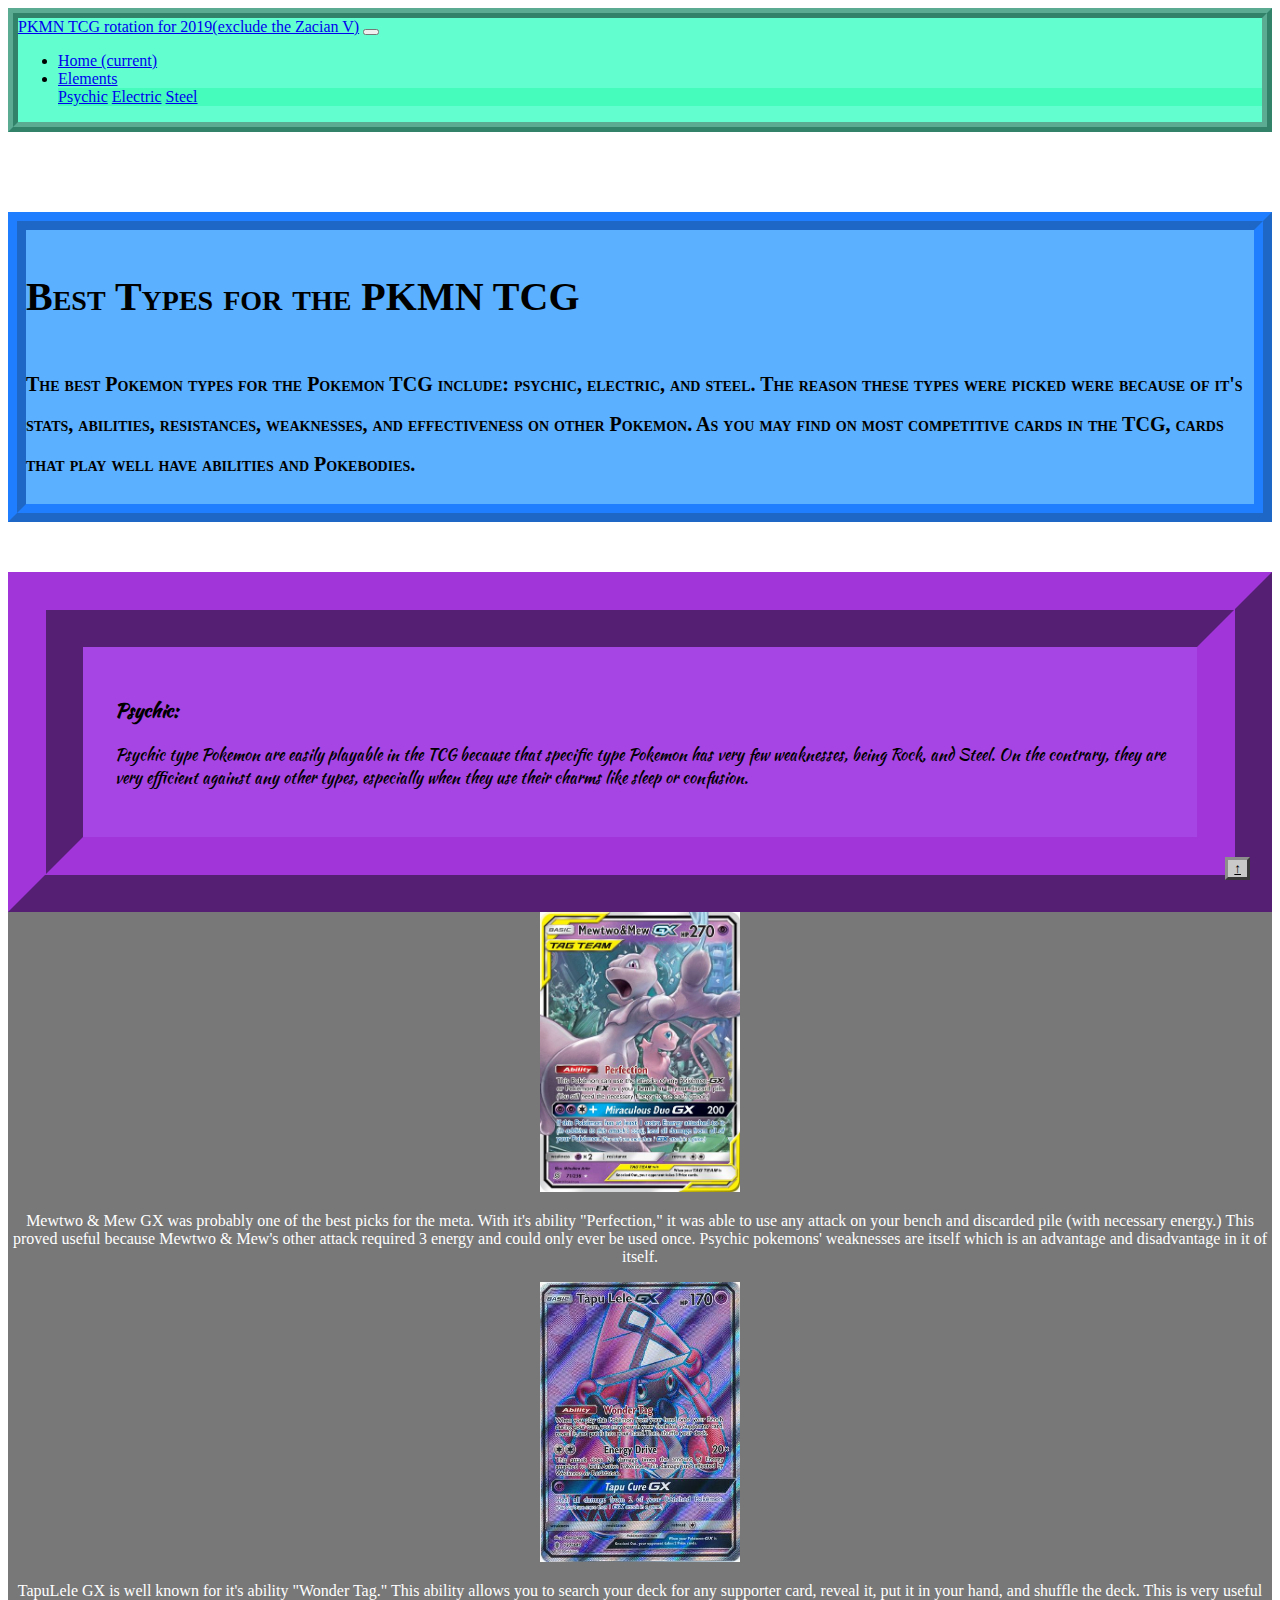
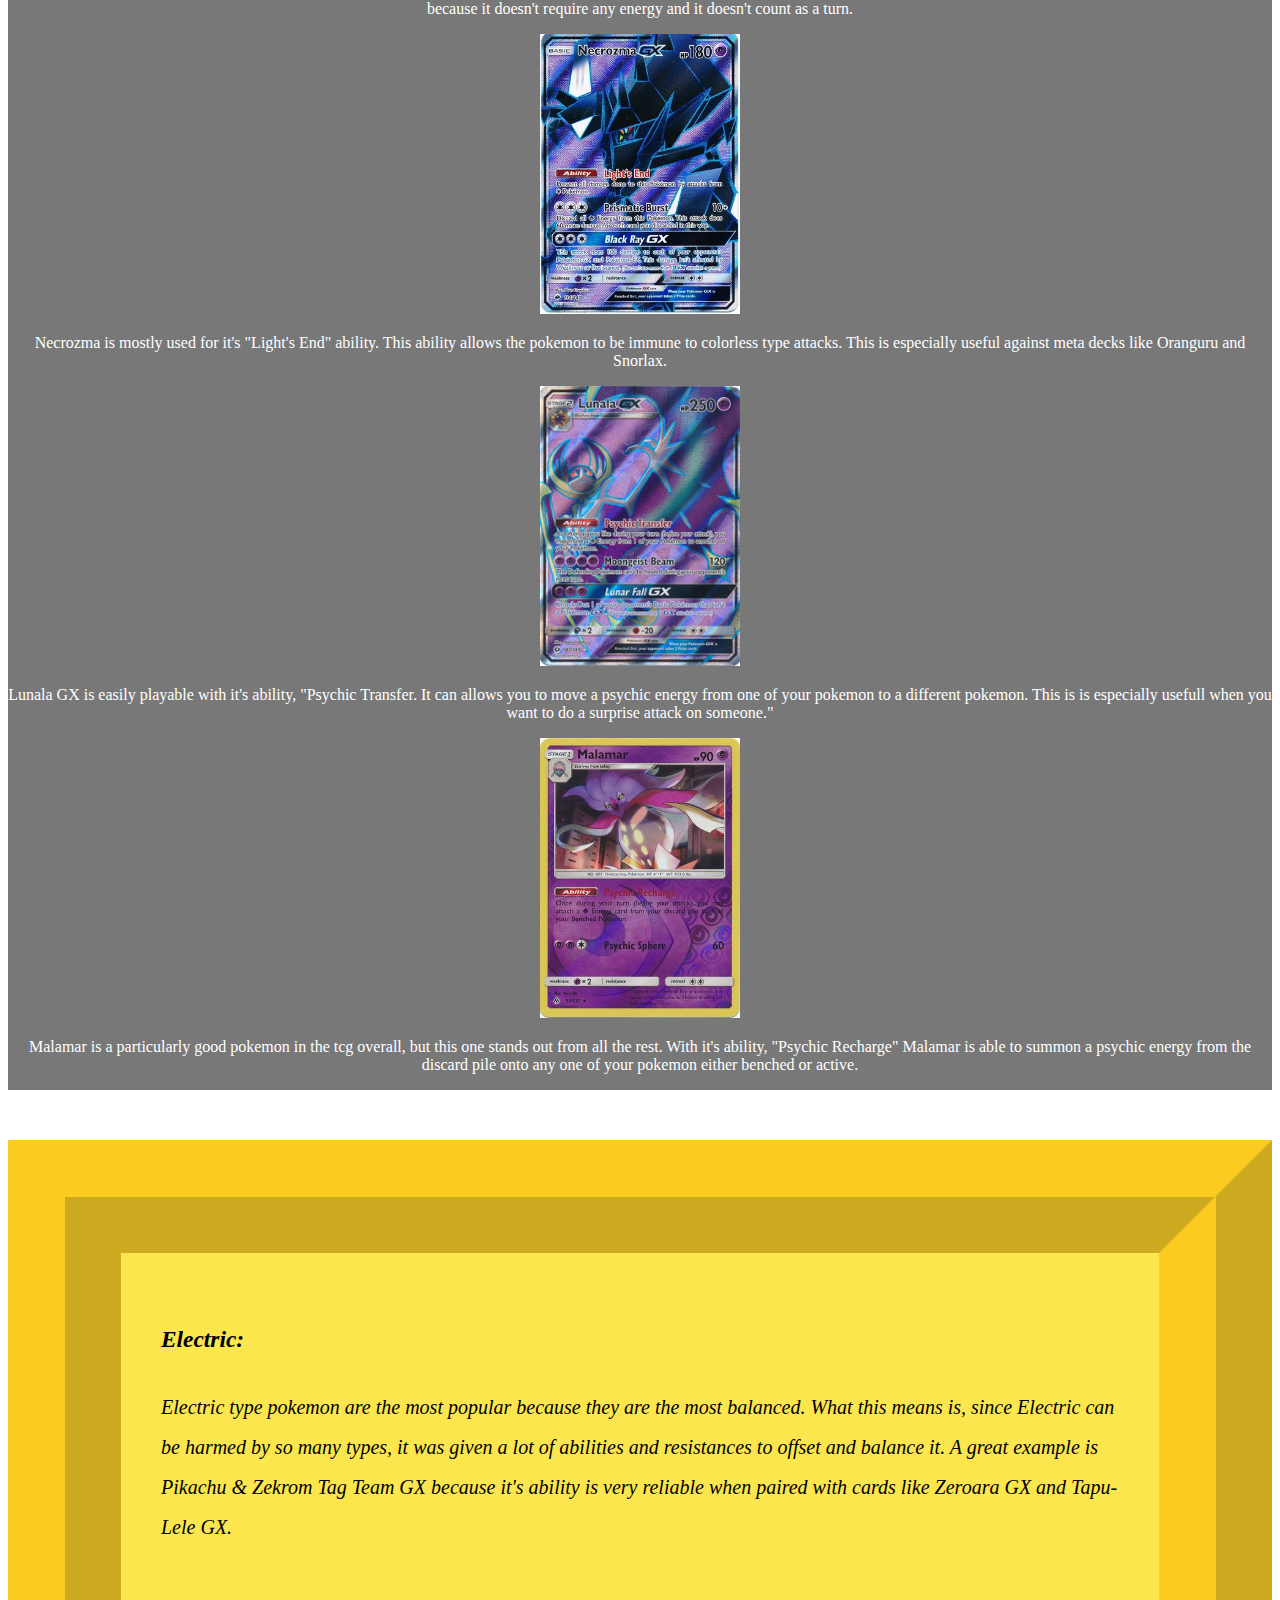
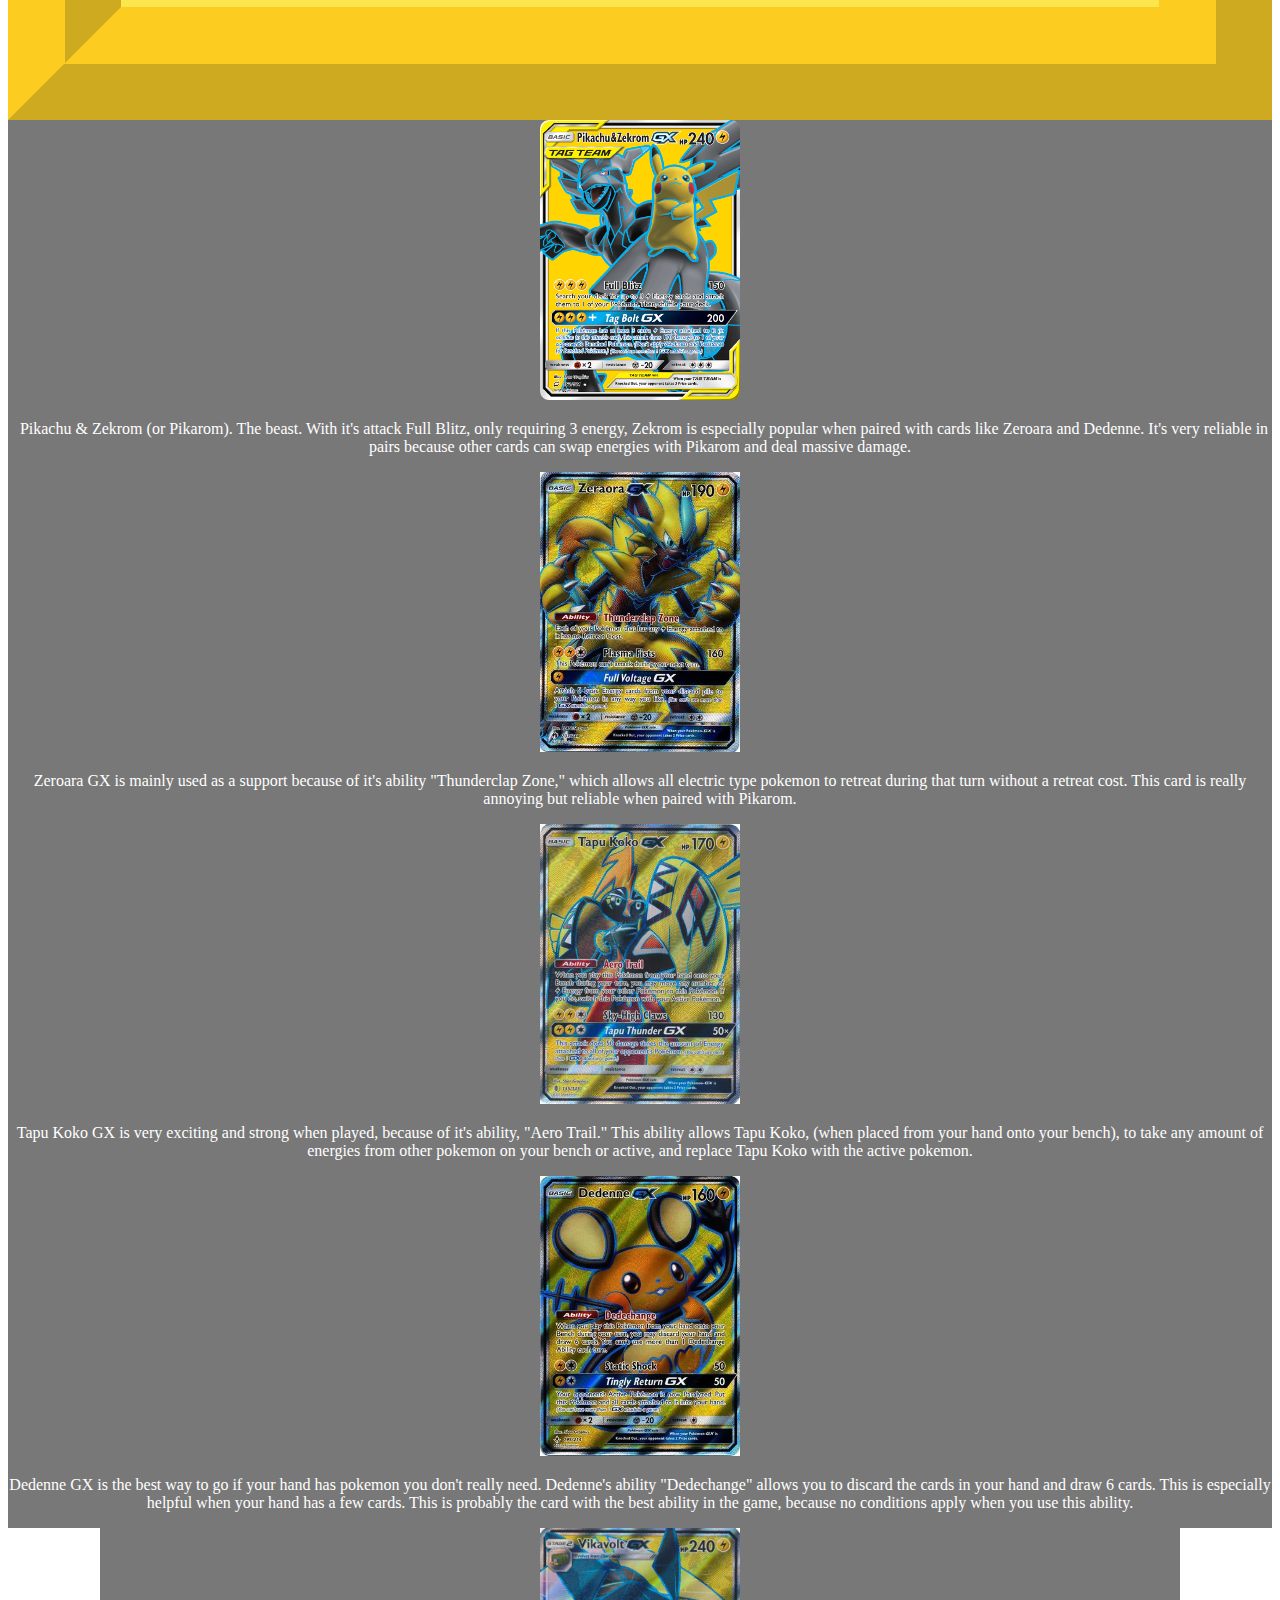
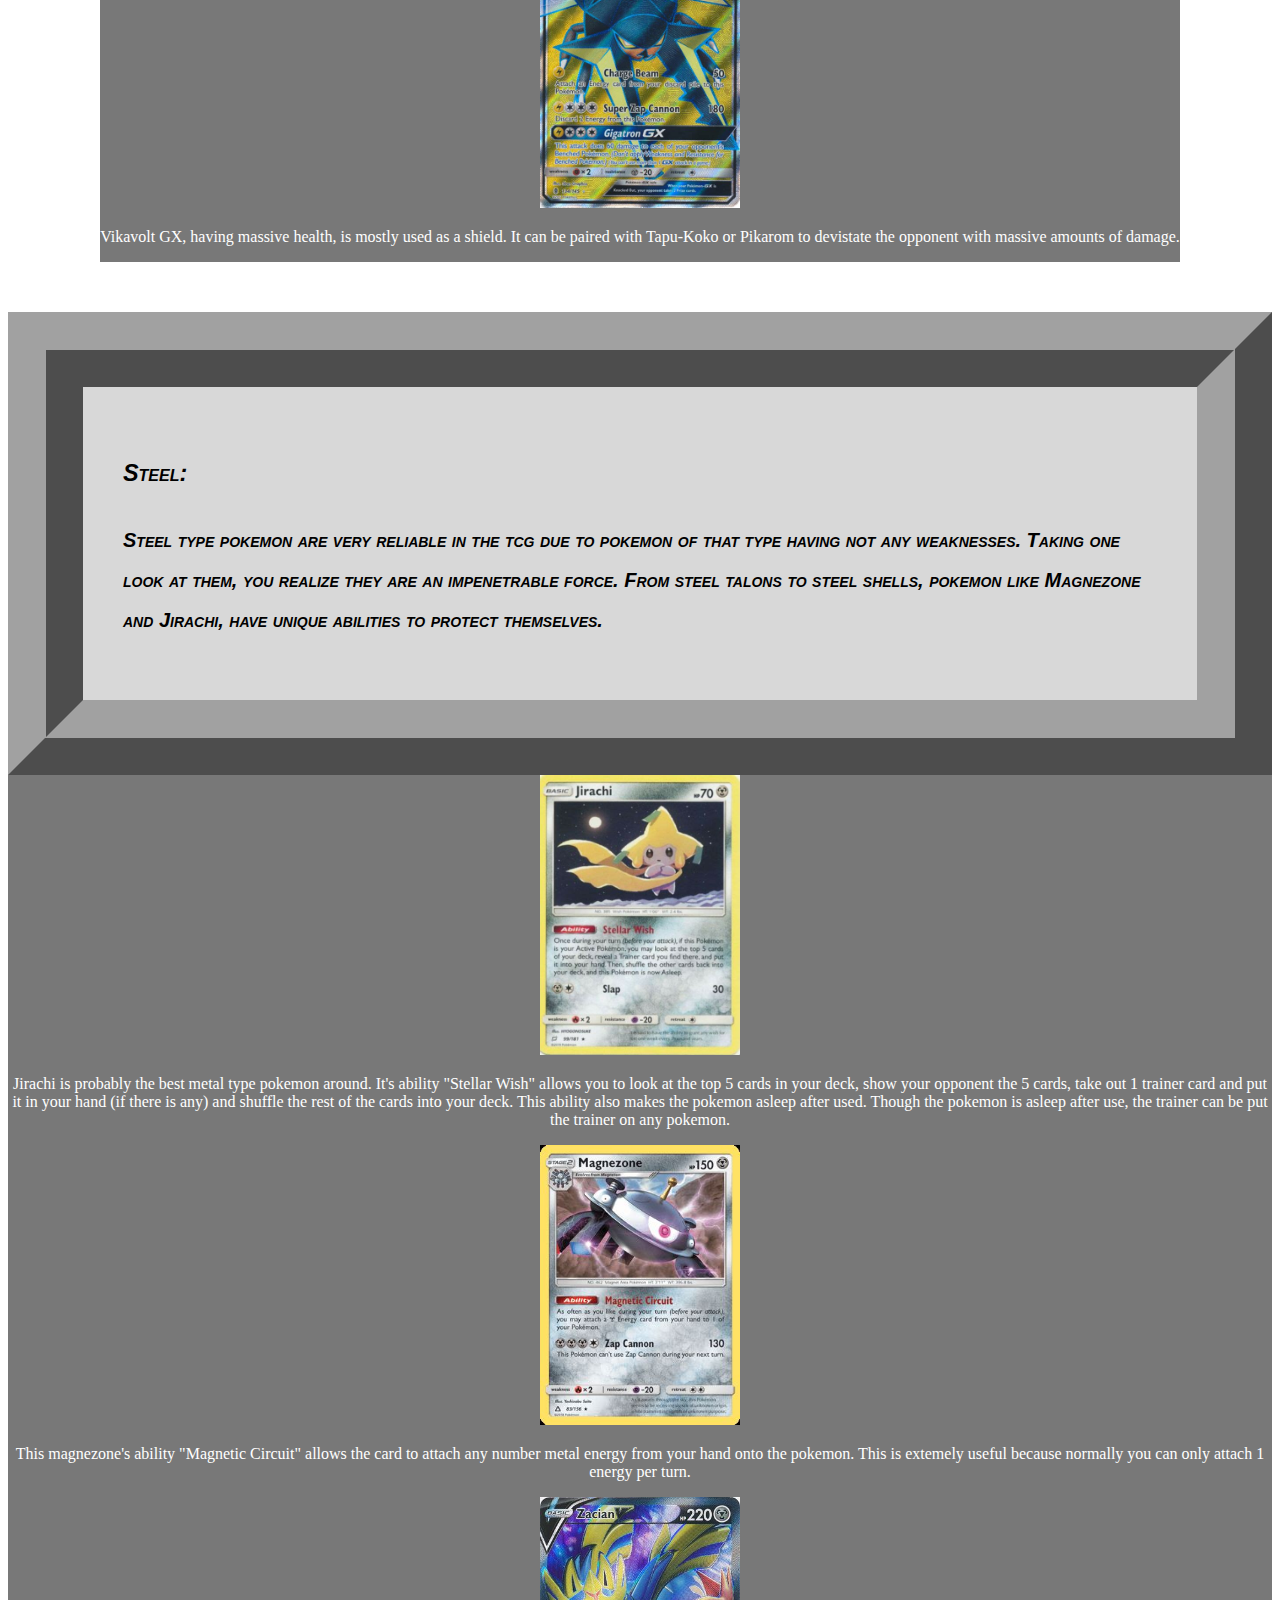
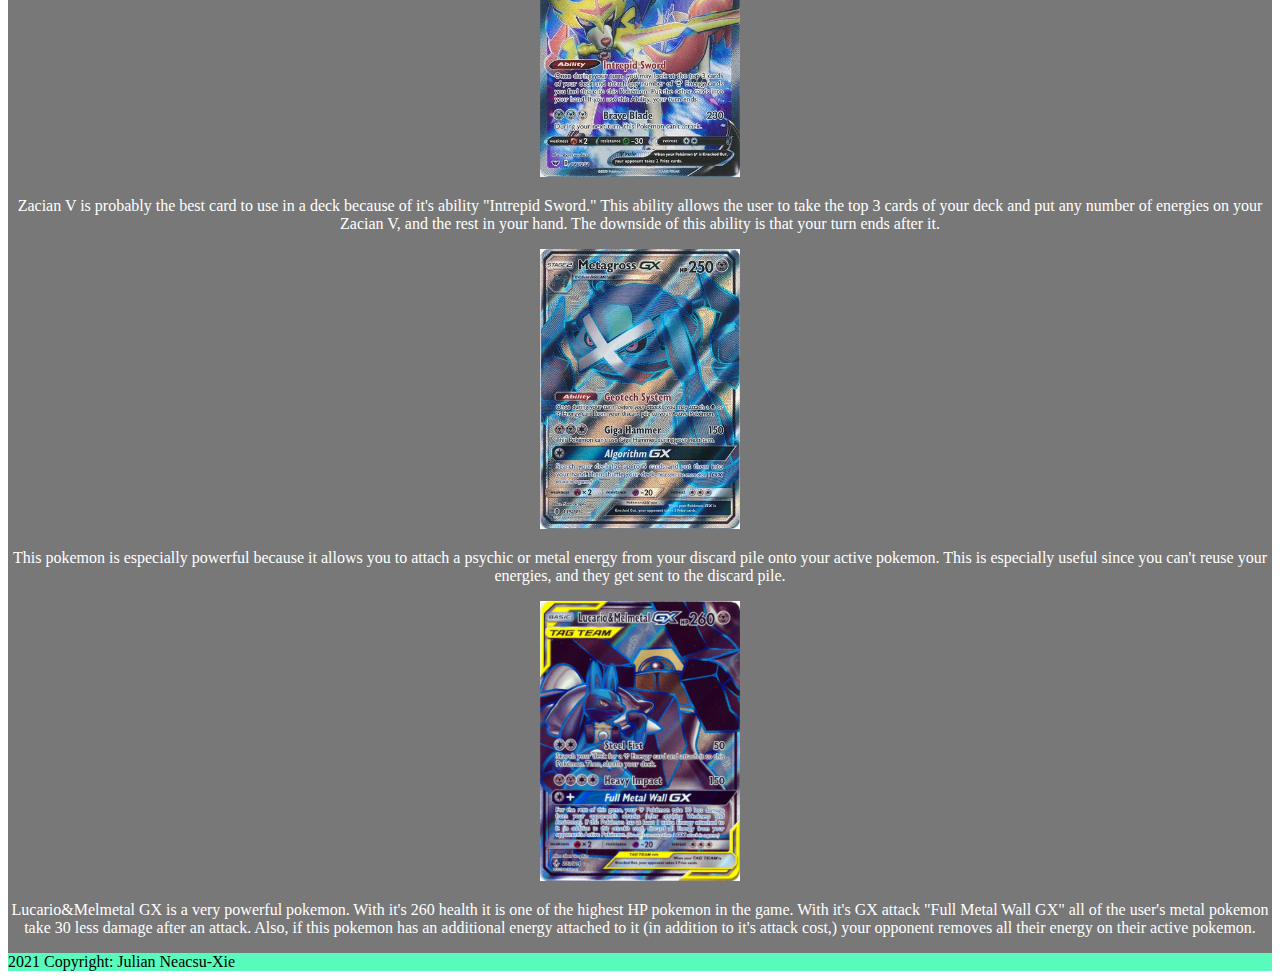
<file: index.html>
<!doctype html>
<html lang="en">

<head>
  <!-- Required meta tags -->
  <meta charset="utf-8">
  <meta name="viewport" content="width=device-width, initial-scale=1, shrink-to-fit=no">
  <link rel="stylesheet" href="https://stackpath.bootstrapcdn.com/bootstrap/4.5.0/css/bootstrap.min.css"
    integrity="sha384-9aIt2nRpC12Uk9gS9baDl411NQApFmC26EwAOH8WgZl5MYYxFfc+NcPb1dKGj7Sk" crossorigin="anonymous">
    <link href="https://fonts.googleapis.com/css2?family=Kaushan+Script&display=swap" rel="stylesheet">

  <link rel="stylesheet" href="stylesheet.css" type="text/css">
  <title>Pokemon Types Suited for the T.C.G.</title>
  <style>
    



  </style>
</head>
<body id="bootstrap-override-body" >
  <nav class="navbar navbar-expand-lg navbar-light" id="header">
    <a class="navbar-brand" href="#">PKMN TCG rotation for 2019(exclude the Zacian V)</a>
    <button class="navbar-toggler" type="button" data-toggle="collapse" data-target="#navbarSupportedContent"
      aria-controls="navbarSupportedContent" aria-expanded="false" aria-label="Toggle navigation">
      <span class="navbar-toggler-icon"></span>
    </button>
    <div class="collapse navbar-collapse" id="navbarSupportedContent">
      <ul class="navbar-nav mr-auto">
        <li class="nav-item active">
          <a class="nav-link" href="#">Home <span class="sr-only">(current)</span></a>
        </li>

            <li class="nav-item dropdown">
              <a class="nav-link dropdown-toggle" href="#" id="navbarDropdown" role="button" data-toggle="dropdown" aria-haspopup="true" aria-expanded="false">
                Elements
              </a>
              <div class="dropdown-menu" aria-labelledby="navbarDropdown">
                <a class="dropdown-item" href="#psychic">Psychic</a>
                <a class="dropdown-item" href="#electric">Electric</a>
                <a class="dropdown-item" href="#steel">Steel</a>
              </div>
            </li> 
    

  
      </ul>
      
    </div>
  </nav>
  <div class="container">
    <div id="Title" id="top">
      <h1>Best Types for the PKMN TCG</h1>
      <p>The best Pokemon types for the Pokemon TCG include: psychic, electric, and steel.
        The reason these types were picked were because of it's stats, abilities, resistances, weaknesses, and
        effectiveness on other Pokemon. As you may find on most competitive cards in the TCG, cards that play well
        have abilities and Pokebodies.
      </p>
    </div>
    <div id="psychic">
      <h3>Psychic:</h3>
      <p>Psychic type Pokemon are easily playable in the TCG because that specific type Pokemon has very few weaknesses,
        being Rock,
        and Steel. On the contrary, they are very efficient against any other types, especially when they use
        their charms like sleep or confusion.
      </p>
    </div>
    <div class="imagecenter">
      <div class="image-card">
        <a href="CardPages/Mewtwo&MewGXCardPage.html" target="_blank" ><img id="psychic_image" src="images/Mewtwo&MewGX.jpg" alt="Mewtwo&MewGX" width="200" height="280"></a> 
        <p>
          Mewtwo & Mew GX was probably one of the best picks for the meta. With it's ability
          "Perfection," it was able to use any attack on your bench and discarded pile (with necessary energy.) 
          This proved useful because Mewtwo & Mew's other attack required 3 energy and could only ever be used once. 
          Psychic pokemons' weaknesses are itself which is an advantage and disadvantage in it of itself.
        </p>
      </div>
      <div class="image-card">
        <a href="images/TapuLeleGX.jpg" target="_blank" ><img id="psychic_image" src="images/TapuLeleGX.jpg" alt="TapuLeleGX" width="200" height="280"></a> 
        <p>
          TapuLele GX is well known for it's ability "Wonder Tag." This ability allows you to search your deck for any supporter card,
          reveal it, put it in your hand, and shuffle the deck. This is very useful because it doesn't require any energy and it doesn't count 
          as a turn.
        </p>
      </div>
      <div class="image-card">
        <a href="images/NecrozmaGX.jpg" target="_blank" ><img id="psychic_image" src="images/NecrozmaGX.jpg" alt="NecrozmaGX" width="200" height="280"></a>
        <p>Necrozma is mostly used for it's "Light's End" ability. This ability allows
          the pokemon to be immune to colorless type attacks. This is especially useful 
          against meta decks like Oranguru and Snorlax.
        </p>   
      </div>
      <div class="image-card">
        <a href="images/LunalaGX.jpeg" target="_blank" ><img id="psychic_image" src="images/LunalaGX.jpeg" alt="LunalaGX" width="200" height="280"></a> 
        <p>Lunala GX is easily playable with it's ability, "Psychic Transfer. It can allows
          you to move a psychic energy from one of your pokemon to a different pokemon. This is 
          is especially usefull when you want to do a surprise attack on someone."</p>   
      </div>
      <div class="image-card">
        <a href="images/Malamar.jpg" target="_blank" ><img id="psychic_image" src="images/Malamar.jpg" alt="Malamar" width="200" height="280"></a> 
        <p>Malamar is a particularly good pokemon in the tcg overall, but this one stands out 
          from all the rest. With it's ability, "Psychic Recharge" Malamar is able to summon a psychic 
          energy from the discard pile onto any one of your pokemon either benched or active.
        </p>   
      </div>
    </div>  

    <div id="electric">
      <h3>Electric:</h3>
      <p>Electric type pokemon are the most popular because they are the most balanced. What this means is,
        since Electric can be harmed by so many types, it was given a lot of abilities and resistances to
        offset and balance it. A great example is Pikachu & Zekrom Tag Team GX because it's ability is very reliable when paired with
        cards like Zeroara GX and Tapu-Lele GX.
      </p>
    </div>
    <div class="imagecenter">
      <div class="image-card">
        <a href="images/PikachuZekromGX.jpeg" target="_blank" ><img id="electric_image" src="images/PikachuZekromGX.jpeg" alt="Pikachu-Zekrom-GX" width="200" height="280"></a> 
        <p>&nbsp; Pikachu & Zekrom (or Pikarom). The beast. With it's attack Full Blitz, only requiring 3 energy,
          Zekrom is especially popular when paired with cards like Zeroara and Dedenne. It's
        very reliable in pairs because other cards can swap energies with Pikarom and deal massive damage.</p>
      </div>
      <div class="image-card">
        <a href="images/ZeroaraGXfa.jpg" target="_blank" ><img id="electric_image" src="images/ZeroaraGXfa.jpg" alt="ZeraoraGXfa" width="200" height="280"></a>
        <p> Zeroara GX is mainly used as a support because of it's ability "Thunderclap Zone," which allows 
          all electric type pokemon to retreat during that turn without a retreat cost. This card is really annoying but reliable
          when paired with Pikarom.
        </p>
      </div>
      <div class="image-card">
        <a href="images/TapuKokoGX.jpeg" target="_blank" ><img id="electric_image" src="images/TapuKokoGX.jpeg" alt="TapuKokoGX" width="200" height="280"></a>
        <p>Tapu Koko GX is very exciting and strong when played, because of it's ability,
          "Aero Trail." This ability allows Tapu Koko, (when placed from your hand onto your bench), to take any amount of energies
          from other pokemon on your bench or active, and replace Tapu Koko with the active pokemon.
        </p>
      </div>
      <div class="image-card">
        <a href="images/DedenneGX.jpg" target="_blank" ><img id="electric_image" src="images/DedenneGX.jpg" alt="DedenneGX" width="200" height="280"></a> 
        <p>Dedenne GX is the best way to go if your hand has pokemon you don't really need. Dedenne's ability
          "Dedechange" allows you to discard the cards in your hand and draw 6 cards. This is especially helpful when 
          your hand has a few cards. This is probably the card with the best ability in the game, because no conditions apply
          when you use this ability.
        </p>
      </div>
      <div class="image-card">
        <a href="images/VikavoltGX.jpeg" target="_blank" ><img id="electric_image" src="images/VikavoltGX.jpeg" alt="VikavoltGX" width="200" height="280"></a> 
        <p>Vikavolt GX, having massive health, is mostly used as a shield.
          It can be paired with Tapu-Koko or Pikarom to devistate the opponent with massive amounts of damage.
        </p> 
      </div>
    </div>
    <div id="steel">
      <h3>Steel:</h3>
      <p>Steel type pokemon are very reliable in the tcg due to pokemon of that type having not any weaknesses.
        Taking one look at them,
        you realize they are an impenetrable force. From steel talons to steel shells, pokemon like Magnezone
        and Jirachi, have unique abilities
        to protect themselves.
      </p>
    </div>
    <div class="imagecenter">
      <div class="image-card">
        <a href="images/Jirachi Card.jpeg" target="_blank" ><img id="steel_image" src="images/Jirachi Card.jpeg" alt="Jirachi" width="200" height="280"></a> 
        <p>Jirachi is probably the best metal type pokemon around. It's ability "Stellar Wish" allows
          you to look at the top 5 cards in your deck, show your opponent the 5 cards, take out 1 trainer card and put it in your hand
          (if there is any) and shuffle the rest of the cards into your deck. This ability also makes the pokemon
          asleep after used. Though the pokemon is asleep after use, the trainer can be put the trainer on any pokemon. 
        </p>
      </div>
      <div class="image-card">
        <a href="images/Magnezone Card.jpg" target="_blank" ><img id="steel_image" src="images/Magnezone Card.jpg" alt="Magnezone" width="200" height="280"></a> 
        <p>This magnezone's ability "Magnetic Circuit" allows the card to attach any number metal energy 
          from your hand onto the pokemon. This is extemely useful because normally you can only attach 1
          energy per turn. 
        </p>
      </div>
      <div class="image-card">
        <a href="images/ZacianV.jpg" target="_blank" ><img id="steel_image" src="images/ZacianV.jpg" alt="ZacianV" width="200" height="280"></a> 
        <p>Zacian V is probably the best card to use in a deck because of it's ability
          "Intrepid Sword." This ability allows the user to take the top 3 cards of your deck
          and put any number of energies on your Zacian V, and the rest in your hand. The downside of 
          this ability is that your turn ends after it.
        </p>
      </div>
      <div class="image-card">
        <a href="images/MetagrossGX.jpg" target="_blank" ><img id="steel_image" src="images/MetagrossGX.jpg" alt="MetagrossGX" width="200" height="280"></a> 
        <p>This pokemon is especially powerful because it allows you to attach a psychic or metal
          energy from your discard pile onto your active pokemon. This is especially useful since you can't 
          reuse your energies, and they get sent to the discard pile.
        </p>
      </div>
      <div class="image-card">
        <a href="images/Lucario&MelmetalGX.jpg" target="_blank" ><img id="steel_image" src="images/Lucario&MelmetalGX.jpg" alt="Lucario" width="200" height="280"></a>
        <p>Lucario&Melmetal GX is a very powerful pokemon. With it's 260 health it is one of the highest HP pokemon in the game. 
          With it's GX attack "Full Metal Wall GX" all of the user's metal pokemon take 30 less damage after an attack. Also, if 
          this pokemon has an additional energy attached to it (in addition to it's attack cost,) your opponent removes all their energy 
          on their active pokemon.  
        </p>
      </div>
    </div>
  </div>
  <button id="myBtn"><a href="#top">&uparrow;</a></button>
  <footer class="page-footer font-small">
    <div class="footer-copyright text-center py-3"> 2021 Copyright:
      Julian Neacsu-Xie
    </div>
  </footer>

  <!-- jQuery first, then Popper.js, then Bootstrap JS -->
  <script src="script.js"></script>
  <script src="https://code.jquery.com/jquery-3.5.1.slim.min.js"
    integrity="sha384-DfXdz2htPH0lsSSs5nCTpuj/zy4C+OGpamoFVy38MVBnE+IbbVYUew+OrCXaRkfj"
    crossorigin="anonymous"></script>
  <script src="https://cdn.jsdelivr.net/npm/popper.js@1.16.0/dist/umd/popper.min.js"
    integrity="sha384-Q6E9RHvbIyZFJoft+2mJbHaEWldlvI9IOYy5n3zV9zzTtmI3UksdQRVvoxMfooAo"
    crossorigin="anonymous"></script>
  <script src="https://stackpath.bootstrapcdn.com/bootstrap/4.5.0/js/bootstrap.min.js"
    integrity="sha384-OgVRvuATP1z7JjHLkuOU7Xw704+h835Lr+6QL9UvYjZE3Ipu6Tp75j7Bh/kR0JKI"
    crossorigin="anonymous"></script>
</body>
</file>
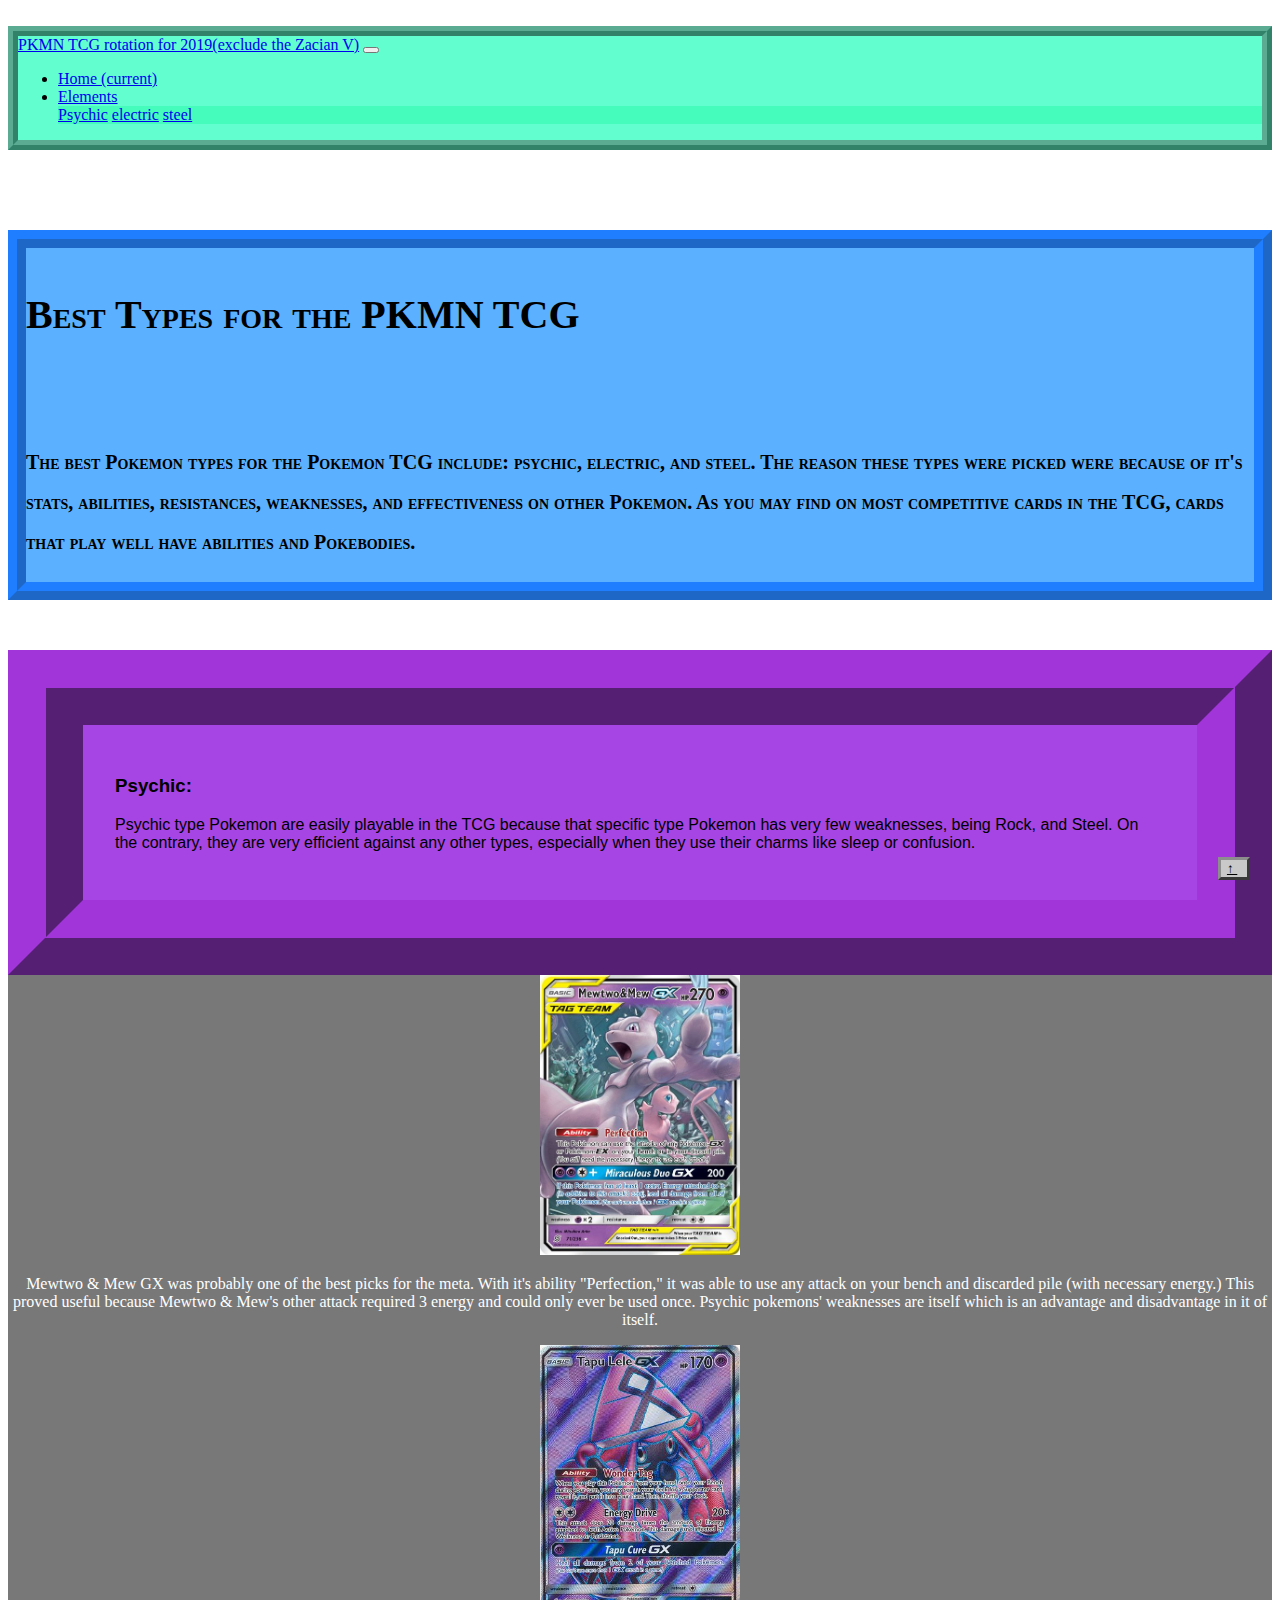
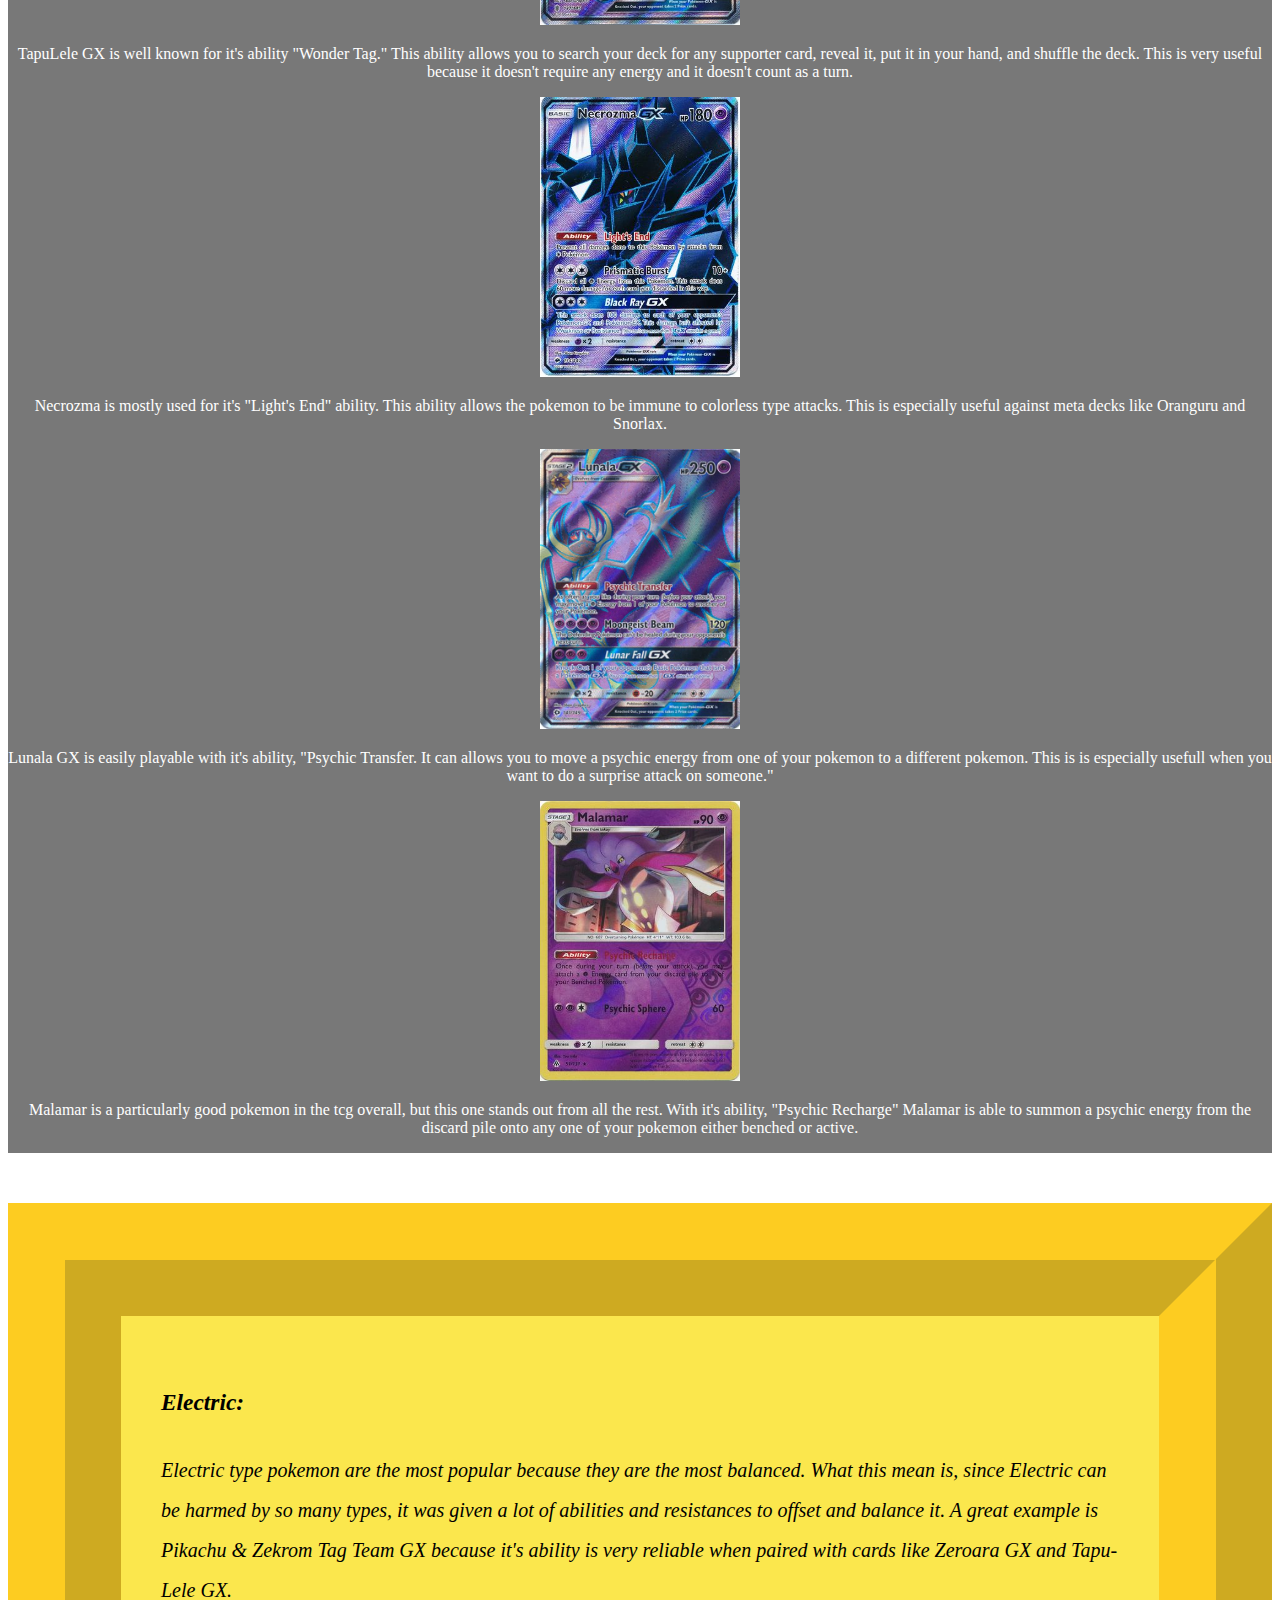
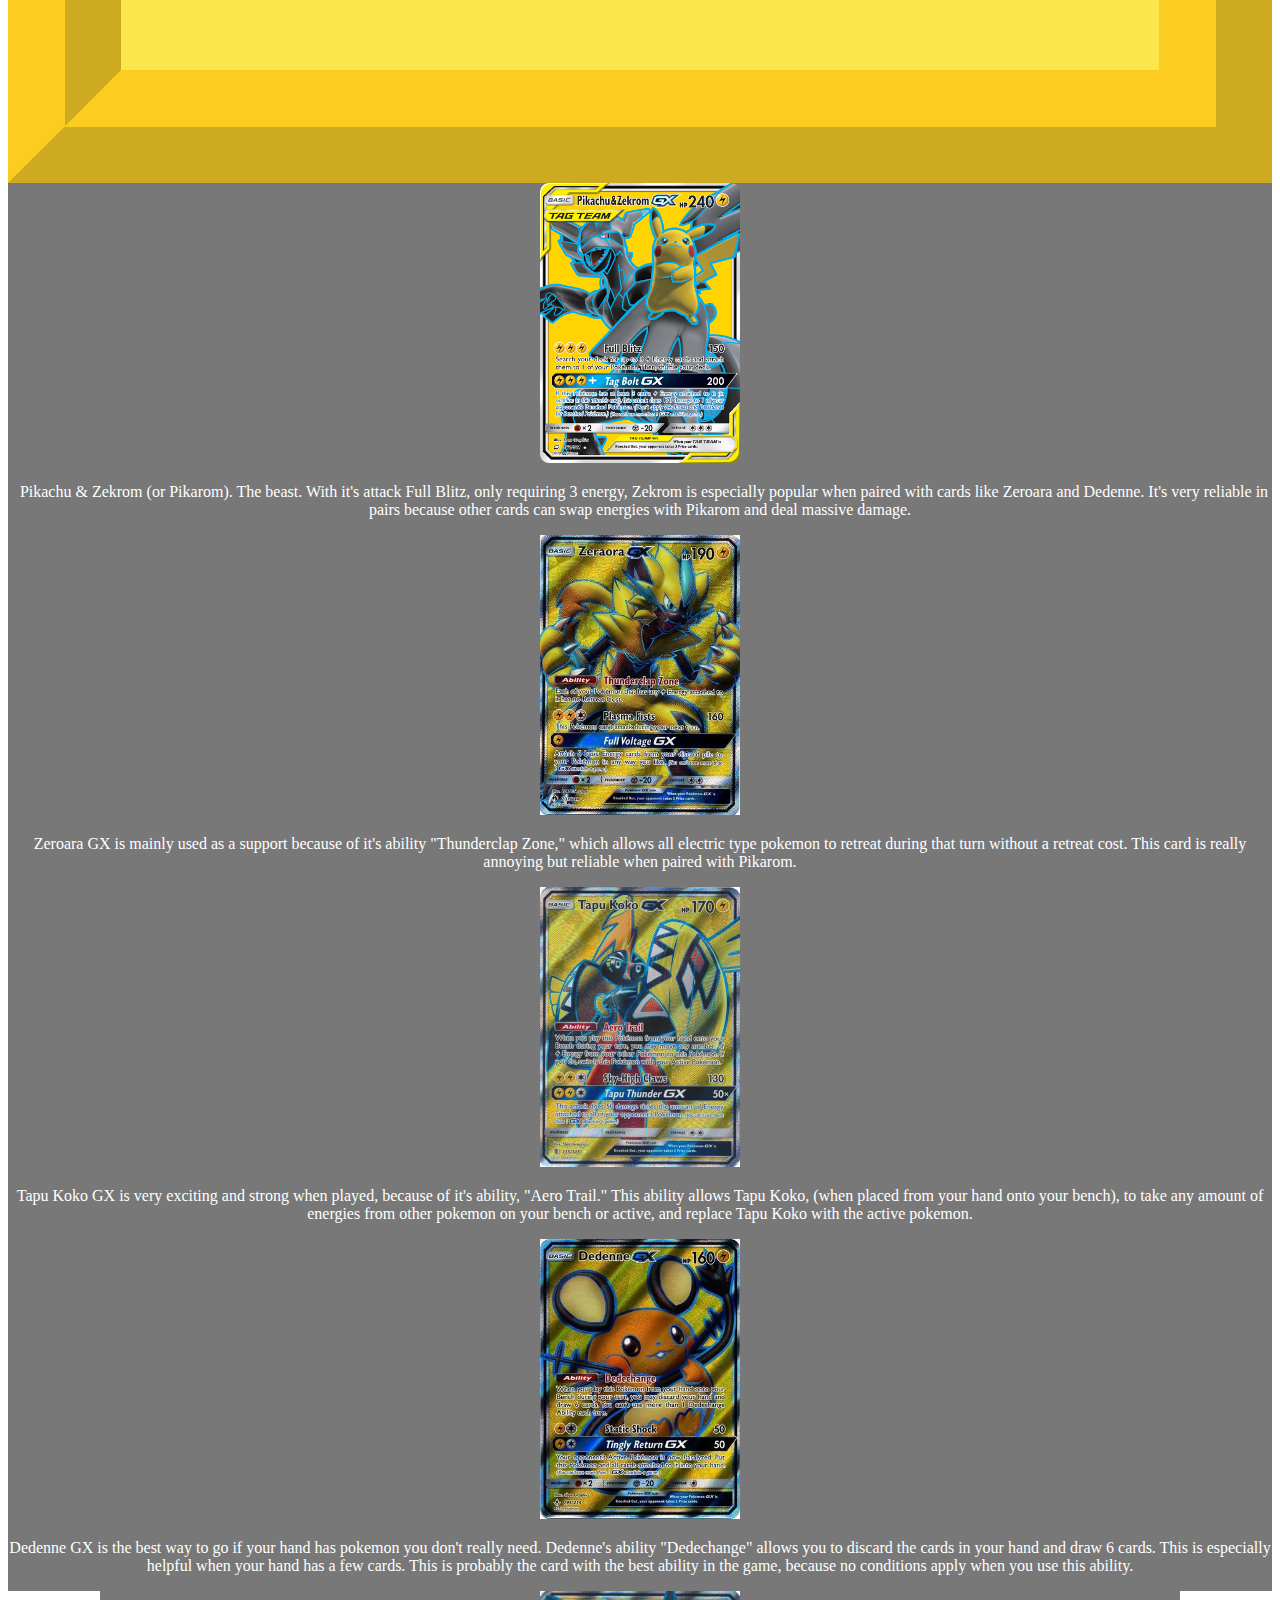
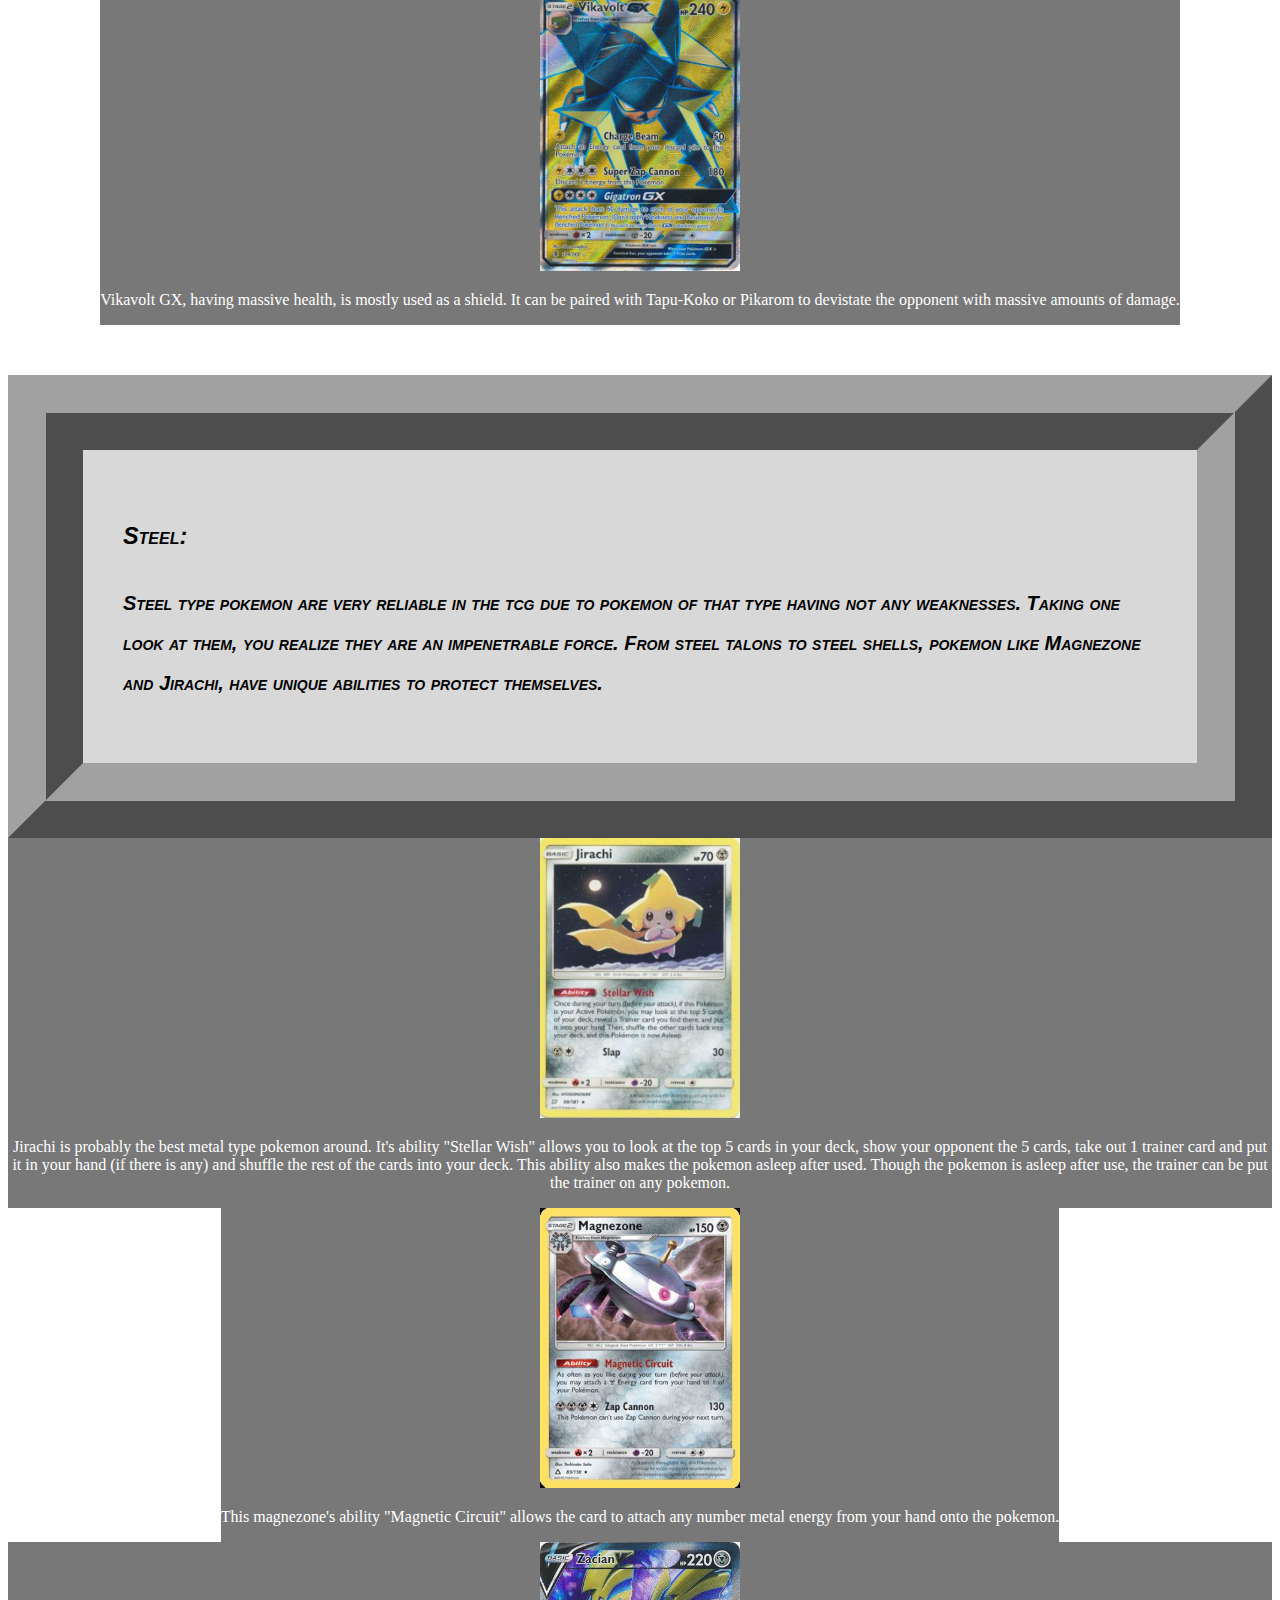
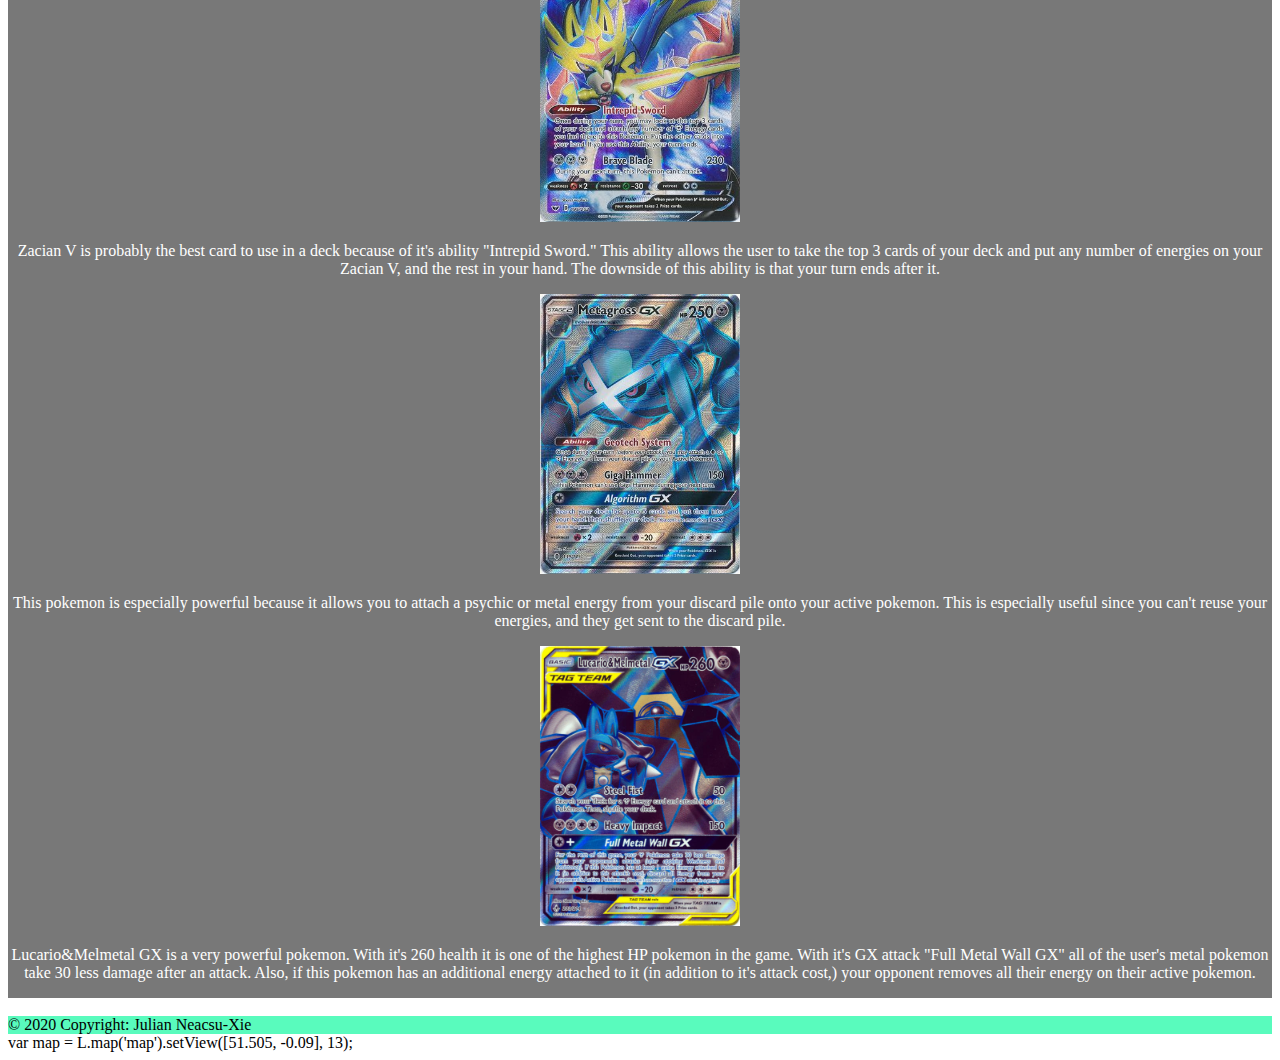
<file: Pokemon-stuff.html>
<!doctype html>
<html lang="en">

<head>
  <!-- Required meta tags -->
  <meta charset="utf-8">
  <meta name="viewport" content="width=device-width, initial-scale=1, shrink-to-fit=no">
  <link rel="stylesheet" href="https://stackpath.bootstrapcdn.com/bootstrap/4.5.0/css/bootstrap.min.css"
    integrity="sha384-9aIt2nRpC12Uk9gS9baDl411NQApFmC26EwAOH8WgZl5MYYxFfc+NcPb1dKGj7Sk" crossorigin="anonymous">
  <link rel="stylesheet" href="stylesheet.css" type="text/css"> 
  <title>Pokemon Types Suited for the T.C.G.</title>
</head>

<body id="bootstrap-override-body" >
  <nav class="navbar navbar-expand-lg navbar-light"  id="top">
    <a class="navbar-brand" href="#">PKMN TCG rotation for 2019(exclude the Zacian V)</a>
    <button class="navbar-toggler" type="button" data-toggle="collapse" data-target="#navbarSupportedContent"
      aria-controls="navbarSupportedContent" aria-expanded="false" aria-label="Toggle navigation">
      <span class="navbar-toggler-icon"></span>
    </button>

    <div class="collapse navbar-collapse" id="navbarSupportedContent">
      <ul class="navbar-nav mr-auto">
        <li class="nav-item active">
          <a class="nav-link" href="#">Home <span class="sr-only">(current)</span></a>
        </li>

            <li class="nav-item dropdown">
              <a class="nav-link dropdown-toggle" href="#" id="navbarDropdown" role="button" data-toggle="dropdown" aria-haspopup="true" aria-expanded="false">
                Elements
              </a>
              <div class="dropdown-menu" aria-labelledby="navbarDropdown">
                <a class="dropdown-item" href="#psychic">Psychic</a>
                <a class="dropdown-item" href="#electric">electric</a>
                <a class="dropdown-item" href="#steel">steel</a>
              </div>
            </li> 
    

  
      </ul>
      
    </div>
  </nav>
  <div class="container">
    <div id="Title">
      <h1>Best Types for the PKMN TCG</h1> 
      <p>The best Pokemon types for the Pokemon TCG include: psychic, electric, and steel.
        The reason these types were picked were because of it's stats, abilities, resistances, weaknesses, and
        effectiveness on other Pokemon. As you may find on most competitive cards in the TCG, cards that play well
        have abilities and Pokebodies.
      </p>
    </div>
    <div id="psychic">
      <h3>Psychic:</h3>
      <p>Psychic type Pokemon are easily playable in the TCG because that specific type Pokemon has very few weaknesses,
        being Rock,
        and Steel. On the contrary, they are very efficient against any other types, especially when they use
        their charms like sleep or confusion.
      </p>
    </div>
    <div class="imagecenter">
      <div class="image-card">
        <img src="images/Mewtwo&MewGX.jpg" alt="Mewtwo&MewGX" width="200" height="280">
        <p>
          Mewtwo & Mew GX was probably one of the best picks for the meta. With it's ability
          "Perfection," it was able to use any attack on your bench and discarded pile (with necessary energy.) 
          This proved useful because Mewtwo & Mew's other attack required 3 energy and could only ever be used once. 
          Psychic pokemons' weaknesses are itself which is an advantage and disadvantage in it of itself.
        </p>
      </div>
      <div class="image-card">
        <img src="images/TapuLeleGX.jpg" alt="TapuLeleGX" width="200" height="280">
        <p>
          TapuLele GX is well known for it's ability "Wonder Tag." This ability allows you to search your deck for any supporter card,
          reveal it, put it in your hand, and shuffle the deck. This is very useful because it doesn't require any energy and it doesn't count 
          as a turn.
        </p>
      </div>
      <div class="image-card">
        <img src="images/NecrozmaGX.jpg" alt="NecrozmaGX" width="200" height="280">
        <p>Necrozma is mostly used for it's "Light's End" ability. This ability allows
          the pokemon to be immune to colorless type attacks. This is especially useful 
          against meta decks like Oranguru and Snorlax.
        </p>   
      </div>
      <div class="image-card">
        <img src="images/LunalaGX.jpeg" alt="LunalaGX" width="200" height="280">
        <p>Lunala GX is easily playable with it's ability, "Psychic Transfer. It can allows
          you to move a psychic energy from one of your pokemon to a different pokemon. This is 
          is especially usefull when you want to do a surprise attack on someone."</p>   
      </div>
      <div class="image-card">
        <img src="images/Malamar.jpg" alt="Malamar" width="200" height="280">
        <p>Malamar is a particularly good pokemon in the tcg overall, but this one stands out 
          from all the rest. With it's ability, "Psychic Recharge" Malamar is able to summon a psychic 
          energy from the discard pile onto any one of your pokemon either benched or active.
        </p>   
      </div>
    </div>  

    <div id="electric">
      <h3>Electric:</h3>
      <p>Electric type pokemon are the most popular because they are the most balanced. What this mean is,
        since Electric can be harmed by so many types, it was given a lot of abilities and resistances to
        offset and balance it. A great example is Pikachu & Zekrom Tag Team GX because it's ability is very reliable when paired with
        cards like Zeroara GX and Tapu-Lele GX.
      </p>
    </div>
    <div class="imagecenter">
      <div class="image-card">
        <img src="images/PikachuZekromGX.jpeg" alt="Pikachu-Zekrom-GX" width="200" height="280">
        <p>&nbsp; Pikachu & Zekrom (or Pikarom). The beast. With it's attack Full Blitz, only requiring 3 energy,
          Zekrom is especially popular when paired with cards like Zeroara and Dedenne. It's
        very reliable in pairs because other cards can swap energies with Pikarom and deal massive damage.</p>
      </div>
      <div class="image-card">
        <img src="images/ZeroaraGXfa.jpg" alt="ZeraoraGXfa" width="200" height="280">
        <p> Zeroara GX is mainly used as a support because of it's ability "Thunderclap Zone," which allows 
          all electric type pokemon to retreat during that turn without a retreat cost. This card is really annoying but reliable
          when paired with Pikarom.
        </p>
      </div>
      <div class="image-card">
        <img src="images/TapuKokoGX.jpeg" alt="TapuKokoGX" width="200" height="280">
        <p>Tapu Koko GX is very exciting and strong when played, because of it's ability,
          "Aero Trail." This ability allows Tapu Koko, (when placed from your hand onto your bench), to take any amount of energies
          from other pokemon on your bench or active, and replace Tapu Koko with the active pokemon.
        </p>
      </div>
      <div class="image-card">
        <img src="images/DedenneGX.jpg" alt="DedenneGX" width="200" height="280">
        <p>Dedenne GX is the best way to go if your hand has pokemon you don't really need. Dedenne's ability
          "Dedechange" allows you to discard the cards in your hand and draw 6 cards. This is especially helpful when 
          your hand has a few cards. This is probably the card with the best ability in the game, because no conditions apply
          when you use this ability.
        </p>
      </div>
      <div class="image-card">
        <img src="images/VikavoltGX.jpeg" alt="VikavoltGX" width="200" height="280">
        <p>Vikavolt GX, having massive health, is mostly used as a shield.
          It can be paired with Tapu-Koko or Pikarom to devistate the opponent with massive amounts of damage.
        </p> 
      </div>
    </div>
    <div id="steel">
      <h3>Steel:</h3>
      <p>Steel type pokemon are very reliable in the tcg due to pokemon of that type having not any weaknesses.
        Taking one look at them,
        you realize they are an impenetrable force. From steel talons to steel shells, pokemon like Magnezone
        and Jirachi, have unique abilities
        to protect themselves.
      </p>
    </div>
    <div class="imagecenter">
      <div class="image-card">
        <img src="images/Jirachi Card.jpeg" alt="Jirachi" width="200" height="280">
        <p>Jirachi is probably the best metal type pokemon around. It's ability "Stellar Wish" allows
          you to look at the top 5 cards in your deck, show your opponent the 5 cards, take out 1 trainer card and put it in your hand
          (if there is any) and shuffle the rest of the cards into your deck. This ability also makes the pokemon
          asleep after used. Though the pokemon is asleep after use, the trainer can be put the trainer on any pokemon. 
        </p>
      </div>
      <div class="image-card">
        <img src="images/Magnezone Card.jpg" alt="Magnezone" width="200" height="280">
        <p>This magnezone's ability "Magnetic Circuit" allows the card to attach any number metal energy 
          from your hand onto the pokemon.
        </p>
      </div>
      <div class="image-card">
        <img src="images/ZacianV.jpg" alt="ZacianV" width="200" height="280">
        <p>Zacian V is probably the best card to use in a deck because of it's ability
          "Intrepid Sword." This ability allows the user to take the top 3 cards of your deck
          and put any number of energies on your Zacian V, and the rest in your hand. The downside of 
          this ability is that your turn ends after it.
        </p>
      </div>
      <div class="image-card">
        <img src="images/MetagrossGX.jpg" alt="MetagrossGX" width="200" height="280">
        <p>This pokemon is especially powerful because it allows you to attach a psychic or metal
          energy from your discard pile onto your active pokemon. This is especially useful since you can't 
          reuse your energies, and they get sent to the discard pile.
        </p>
      </div>
      <div class="image-card">
        <img src="images/Lucario&MelmetalGX.jpg" alt="Lucario" width="200" height="280">
        <p>Lucario&Melmetal GX is a very powerful pokemon. With it's 260 health it is one of the highest HP pokemon in the game. 
          With it's GX attack "Full Metal Wall GX" all of the user's metal pokemon take 30 less damage after an attack. Also, if 
          this pokemon has an additional energy attached to it (in addition to it's attack cost,) your opponent removes all their energy 
          on their active pokemon.  
        </p>
      </div>

    </div>



  </div> 
  <button id="myBtn"><a href="#top">&uparrow; </a> </button>
  <footer class="page-footer font-small">
    <div class="footer-copyright text-center py-3">© 2020 Copyright:
      Julian Neacsu-Xie
    </div>
  </footer>

  <!-- jQuery first, then Popper.js, then Bootstrap JS -->
  <script src="https://code.jquery.com/jquery-3.5.1.slim.min.js"
    integrity="sha384-DfXdz2htPH0lsSSs5nCTpuj/zy4C+OGpamoFVy38MVBnE+IbbVYUew+OrCXaRkfj"
    crossorigin="anonymous"></script>
  <script src="https://cdn.jsdelivr.net/npm/popper.js@1.16.0/dist/umd/popper.min.js"
    integrity="sha384-Q6E9RHvbIyZFJoft+2mJbHaEWldlvI9IOYy5n3zV9zzTtmI3UksdQRVvoxMfooAo"
    crossorigin="anonymous"></script>
  <script src="https://stackpath.bootstrapcdn.com/bootstrap/4.5.0/js/bootstrap.min.js"
    integrity="sha384-OgVRvuATP1z7JjHLkuOU7Xw704+h835Lr+6QL9UvYjZE3Ipu6Tp75j7Bh/kR0JKI"
    crossorigin="anonymous"></script>
</body>

var map = L.map('map').setView([51.505, -0.09], 13);
</file>
<file: stylesheet.css>
body {
    background-image: url(https://i.imgur.com/TVNlxhz.png) !important;
    background-size: cover;
    background-position: top; 
}
@media only screen and (max-width: 2000px) {
    body {
    background-image: url(https://i.imgur.com/TVNlxhz.png) !important;
    background-repeat: repeat-y;
    background-size: 100%;
    background-position: top;    
    }    
}
#Title {
    background-color: rgba(34, 148, 255, 0.74);
    border: 5mm ridge rgba(0, 102, 255, 0.666);
    font: small-caps bold 20px/2 serif;
}
#steel {
    background-color: rgb(216, 216, 216);
    padding: 2em;
    border: 20mm ridge rgb(161, 161, 161);
    font: italic small-caps bold 20px/2 sans-serif;
    margin-top: 50px;
    
    }
#steel:hover {
    background-color: rgba(209, 209, 209, 0.589);
    transition: all 0.5s ease-in-out;
}
#electric {
    background-color: rgba(250, 221, 1, 0.7);
    padding: 2em;
    border: 30mm ridge rgba(255, 183, 0, 0.556);
    font: italic 20px/2 "Fira Sans", serif;
    margin-top: 50px;
    }   
#electric:hover {
    background-color: rgba(234, 255, 0, 0.419);
    color: rgb(0, 0, 0);
    transition: all 0.5s ease-out;
}
#psychic {
    background-color: rgba(133, 0, 216, 0.728);
    padding: 2em;       
    border: 20mm ridge rgba(96, 26, 128, 0.604);
    font-family: 'Kaushan Script', Arial, Helvetica, sans-serif;
    color: black;
    margin-top: 50px;
    }    
#psychic:hover {
    background-color: rgba(48, 9, 70, 0.543);
    color: white;
    transition: all 0.5s ease-out;
}
#myBtn {
    background-color: rgb(201, 201, 201);
    border: 1mm outset rgb(141, 141, 141);
    display: block;
    position: fixed;
    bottom: 20px;
    right: 30px;
    z-index: 99;
}
#myBtn:active {
    border: 0.3mm inset rgb(0, 255, 21)
}
#myBtn:hover {
    background-color: rgba(177, 177, 177, 0.557);
    transition: all 0.2s ease-out;
}
#myBtn a {
    color: rgb(0, 0, 0);
}
#myBtn a:hover {
    text-decoration: none;
}
footer {
    color: rgb(0, 0, 0);
    background-color: rgb(18, 225, 252);
}

.imagecenter {
    text-align: center;
}

nav {
    background-color: rgba(74, 254, 200, 0.865);
    border:10px ridge rgba(0, 0, 0, 0.482);
}

.dropdown-menu{
    background-color: rgba(43, 250, 171, 0.495);
    color: rgb(187, 32, 32);
}

.page-footer{
    background-color: rgba(43, 250, 171, 0.783);
    color: black;
}

.image-card{
    display:inline-block;
    color: rgb(255, 255, 255);
    background-color: rgba(0, 0, 0, 0.529);
}

#psychic_image:hover {
    border: 5px solid rgba(212, 0, 255, 0.562);
    transition: .2s;
}

#electric_image:hover {
    border: 5px solid rgba(255, 225, 0, 0.872);
    transition: .2s;
}

#steel_image:hover {
    border: 5px solid rgba(201, 201, 201, 0.562);
    transition: .2s;
}

.sticky {
    position: fixed;
    top: 0;
    width: 100%;
}

.container {
    padding-top: 80px;
}

.sticky+.top{
    padding-top: 60px;
}



#cardholder {
    margin: 50px 0;
}

* {
    box-sizing: border-box;
}

.img-zoom-container {
    position: relative;
}

.img-zoom-lens {
    position: absolute;
    border: 1px solid #d4e4e4;
    width: 40px;
    height: 40px;
}

.img-zoom-result {
    border: 1px solid #d4e4e4;
    width: 400px;
    height: 400px;
    float: right;
}

.card-description {
    color: #c7ebc3;
}
.card-description-container {
    background-color: rgba(76, 0, 255, 0.755);
    padding:15px ;
    margin: 50px 0;
}
</file>
